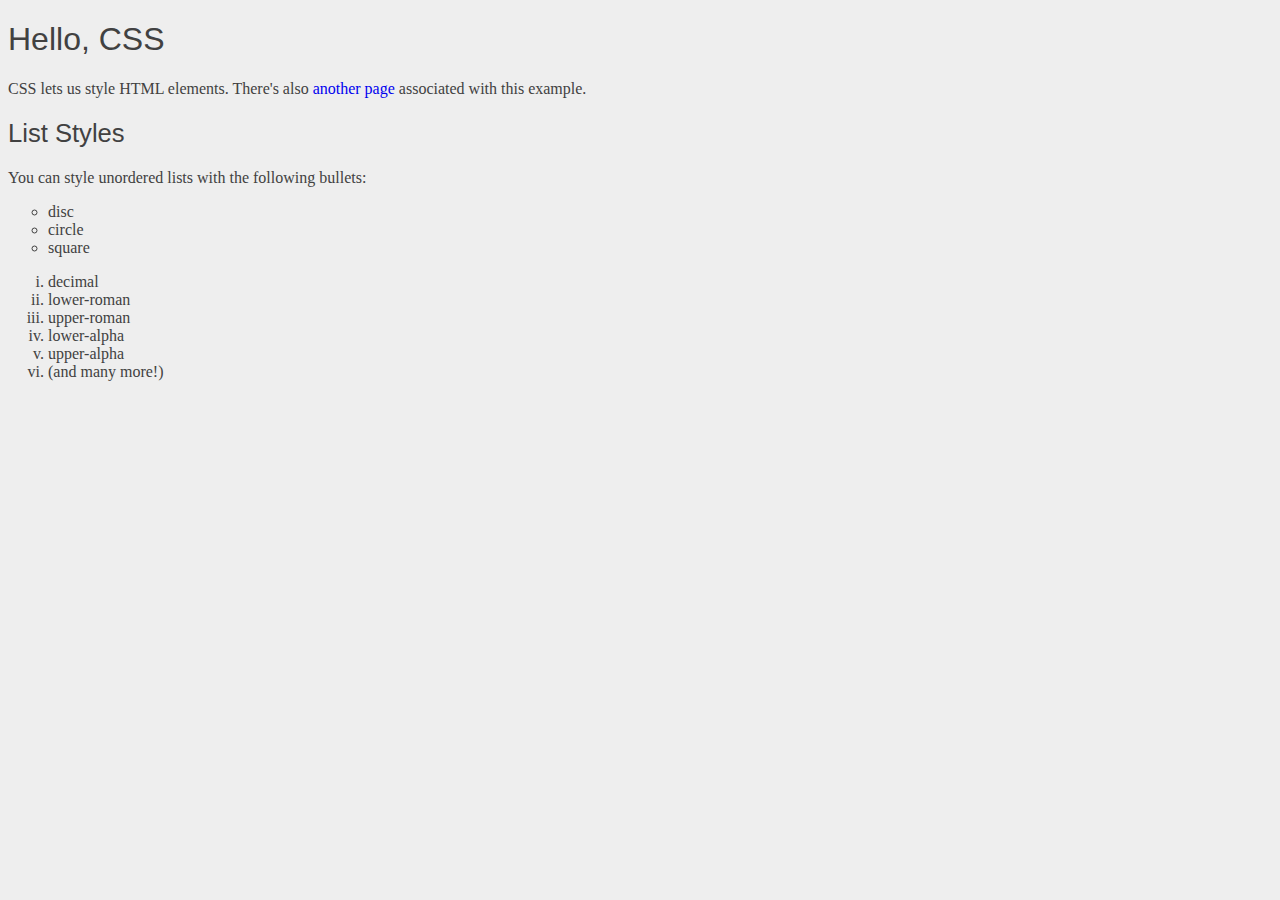
<file: index.html>
<!DOCTYPE html>
<html lang="en">

<head>
    <meta charset="UTF-8">
    <meta name="viewport" content="width=device-width, initial-scale=1.0">
    <title>Hello, CSS</title>
    <link rel='stylesheet' href='styles.css'/>
 
</head>

<body>
    <h1>Hello, CSS</h1>
    <p>CSS lets us style HTML elements. There's also
        <a href='dummy.html'>another page</a> associated with this example.
    </p>
    <h2>List Styles</h2>

    <P>You can style unordered lists with the following bullets:</P>

    <ul>
        <li>disc</li>
        <li>circle</li>
        <li>square</li>
    </ul>

    <ol>
        <li>decimal</li>
        <li>lower-roman</li>
        <li>upper-roman</li>
        <li>lower-alpha</li>
        <li>upper-alpha</li>
        <li>(and many more!)</li>
    </ol>
</body>
</html>
</file>
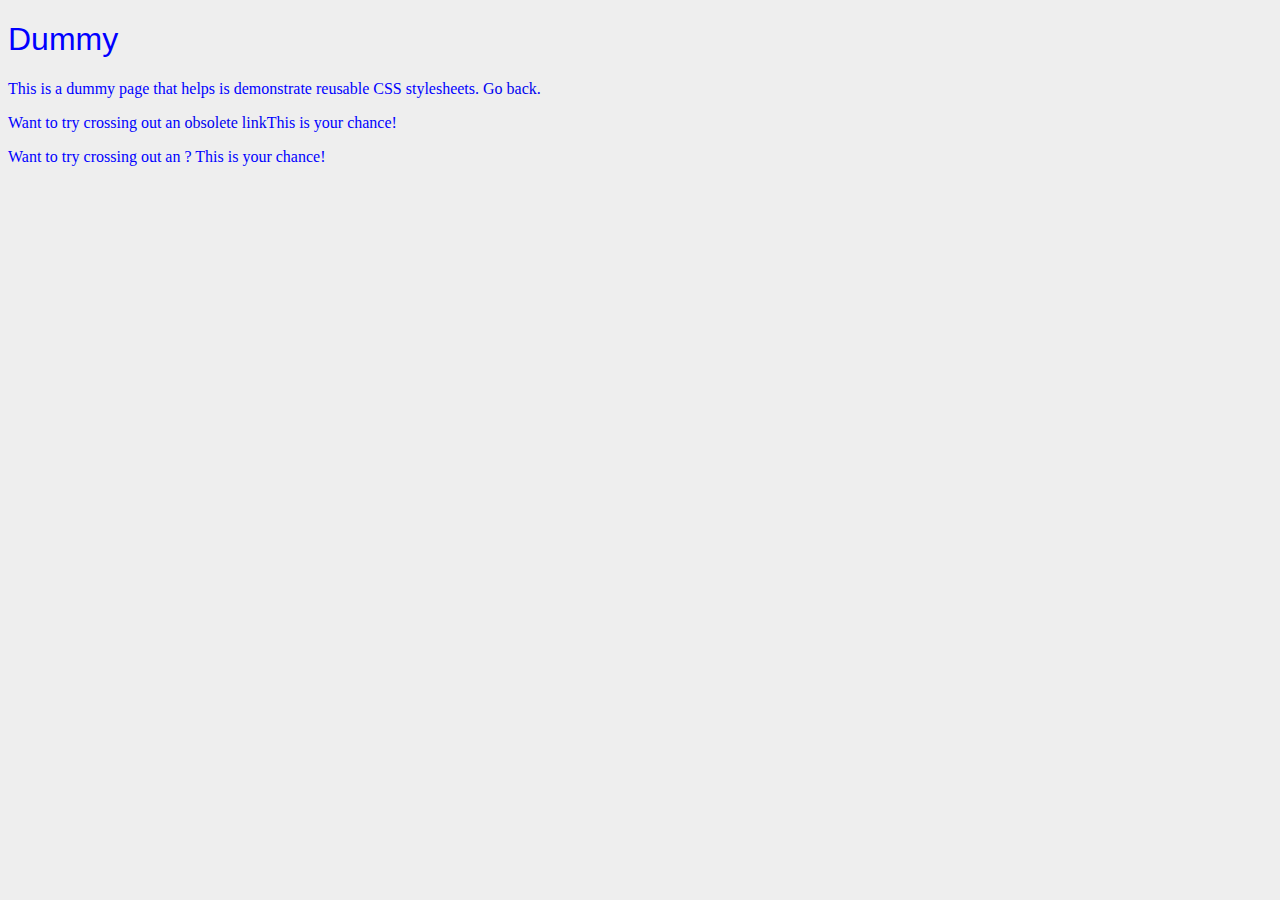
<file: dummy.html>
<!DOCTYPE html>
<html lang="en">

<head>
    <meta charset="UTF-8">
    <meta name="viewport" content="width=device-width, initial-scale=1.0">
    <title>Dummy</title>
    <link rel='stylesheet' href='styles.css'/>
    <style>
    body {
      color: #0000FF;    /* Blue */
    }
  </style>
</head>

<body>
    <h1>Dummy</h1>

    <P>This is a dummy page that helps is demonstrate reusable CSS
        stylesheets. <a href='hello-css.html'>Go back</a>.</P>

    <P>Want to try crossing out an<a href='nowehere.html'> obsolete link</a>This 
       is your chance!</P>

       <p> Want to try crossing out an <a href='nowhere.html'
        style='color: #990000; text-decoration: line-through;'></a>?
        This is your chance!</p>

</body>

</html>
</file>
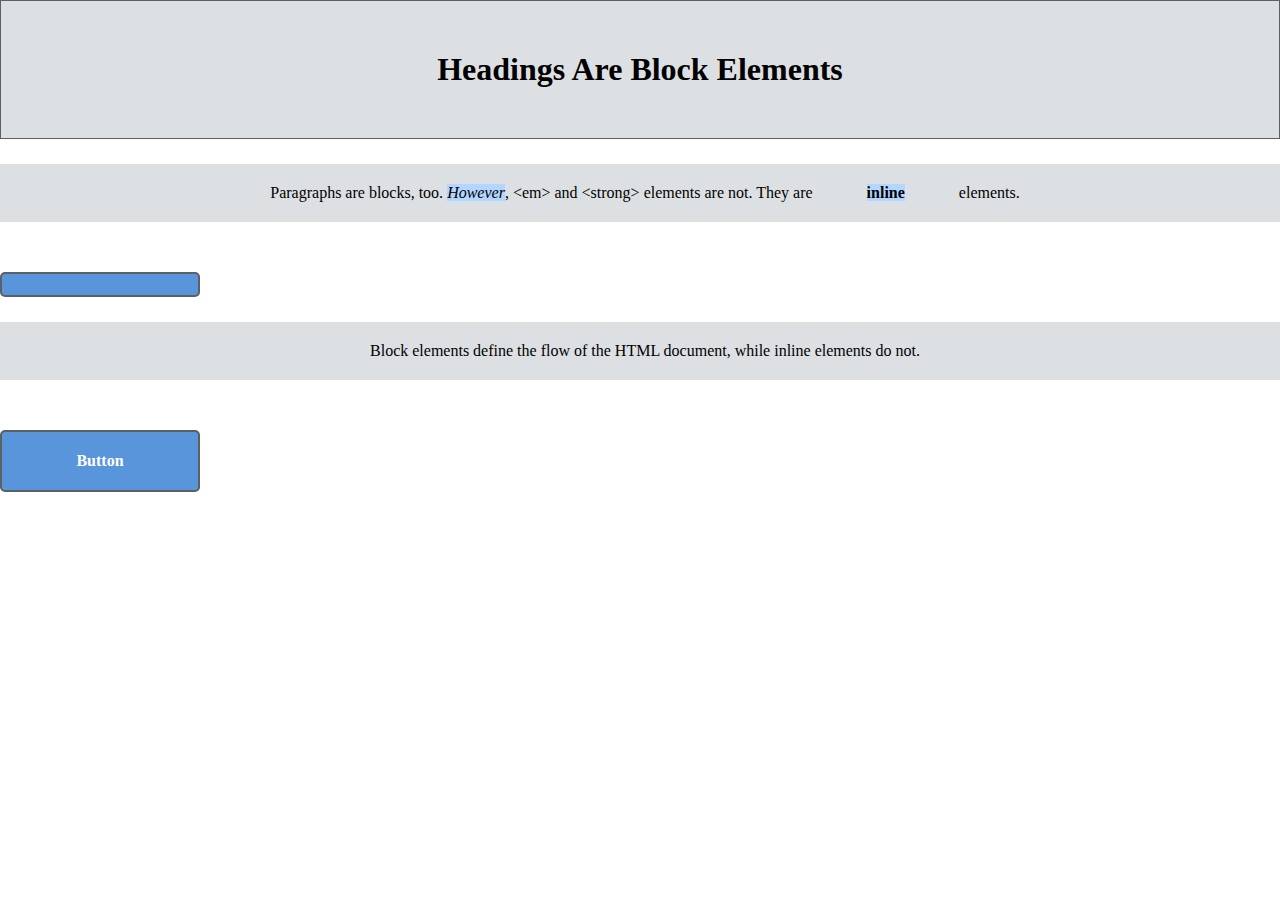
<file: box-model/boxes.html>
<!DOCTYPE html>
<html lang='en'>
  <head>
    <meta charset='UTF-8'/>
    <title>Boxes Are Easy!</title>
    <link rel='stylesheet' href='box-styles.css'/>
  </head>
  <body>
    <h1>Headings Are Block Elements</h1>

    <p>Paragraphs are blocks, too. <em>However</em>, &lt;em&gt; and &lt;strong&gt;
       elements are not. They are <strong>inline</strong> elements.</p>
       <div style='padding-top: 1px'></div>  
    <p>Block elements define the flow of the HTML document, while inline elements
       do not.</p>

       <div>Button</div>
  </body>
</html>
</file>
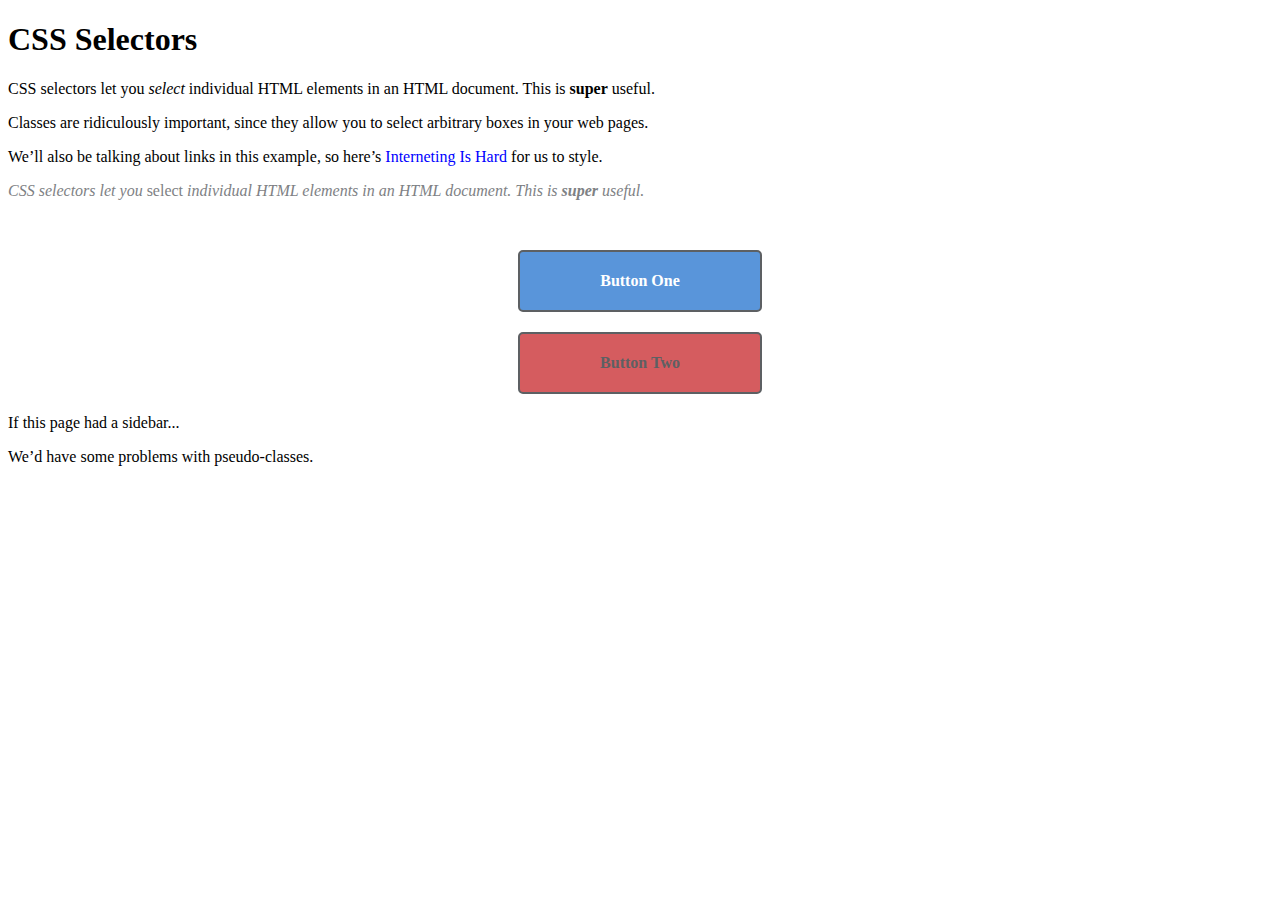
<file: css-selectors/selectors.html>
<!DOCTYPE html>
<html lang='en'>
  <head>
    <meta charset='UTF-8'/>
    <title>CSS Selectors</title>
    <link rel='stylesheet' href='styles.css'/>
  </head>
  <body>
    <h1>CSS Selectors</h1>

    <p>CSS selectors let you <em>select</em> individual HTML elements in an HTML
       document. This is <strong>super</strong> useful.</p>

    <p>Classes are ridiculously important, since they allow you to select
       arbitrary boxes in your web pages.</p>

    <p>We’ll also be talking about links in this example, so here’s
       <a href='https://internetingishard.com'>Interneting Is Hard</a> for us to
       style.</p>
       <p class='synopsis'>CSS selectors let you <em>select</em> individual HTML
        elements in an HTML document. This is <strong>super</strong> useful.</p>
        <a class='button' href='nowhere.html'>Button One</a>
        <a id='button-2' class='button' href='nowhere.html'>Button Two</a>
<div class='sidebar'>
  <p>If this page had a sidebar...</p>
  <p>We’d have some problems with pseudo-classes.</p>
</div> 


    

  </body>
</html>
</file>
<file: styles.css>
body {
    color: #414141;    /* Dark gray */
    background-color: #EEEEEE;    /* Light gray */
}
h1 {
    font-size:  2em;;
  }
h2 {
    font-size: 1.6em;
  }
  h1, h2, h3, h4, h5, h6 {
  font-family: "Helvetica", "Arial", sans-serif; 
  font-weight: normal;
}
ul{
    list-style-type: circle;
}
ol{
    list-style-type: lower-roman;
}
a{
    text-decoration: none;
}
p{
    text-align: left;
}
em{
    font-weight: bold;
    font-style: normal;
}
   strong{
    font-weight: normal;
    font-style: italic;
   }
</file>
<file: box-model/box-styles.css>
* {
  margin: 0;
  padding: 0;
  box-sizing: border-box;
}
h1,
p {
  background-color: #DDE0E3;
  /* Light gray */
}

em,
strong {
  background-color: #B2D6FF;
  /* Light blue */
}

em, strong {
  background-color: #B2D6FF;
  display: inline;             /* This is the default for em and strong */
}
h1 {
  padding: 50px;
}
p {
  padding: 20px;  /* Vertical  Horizontal */
}
p {
  padding: 20px 0 20px 10px;  /* Top  Right  Bottom  Left */
}
h1 {
  padding: 50px;
  border: 1px solid #5D6063;
}
p{
  padding: 20px 0 20px 10px;
  margin-bottom: 50px; 
}
strong{
  margin: 50px;
}
p {
  padding: 20px 0 20px 10px;

  margin-top: 25px;
  margin-bottom: 50px;
}
div {
  color: #FFF;
  background-color: #5995DA;
  font-weight: bold;
  padding: 20px;
  text-align: center;
  border: 2px solid #5D6063;
  border-radius: 5px;
  width: 200px;
  box-sizing: border-box;
}
body{
  text-align: center;
}
</file>
<file: css-selectors/styles.css>
.synopsis {
    color: #7E8184;        
    font-style: italic;
  }
  .button:link,
  .button:visited{
    display:block;
    text-decoration: none;


    color: #FFF;
    background-color: #5995DA;    
    font-weight: bold;
    padding: 20px;
    text-align: center;
    border: 2px solid #5D6063;   
    border-radius: 5px;
    
  
    width: 200px;
    margin: 20px auto;
  }
  .page {
    width: 600px;
    margin: 0 auto;
  }
  .call-to-action {
    font-style: italic;
    background-color: #EEB75A;    
  }
  .synopsis em {
    font-style: normal;
  }
  a:link {
    color: blue;
    text-decoration: none;
  }
  a:visited {
    color: purple;
  }
  a:hover {
    color: aqua;
    text-decoration: underline;
  }
  a:active {
    color: red;
  }
  a:visited:hover {
    color: orange;
  }
  a:visited:active {
    color: red;
  }
  .button:hover,
.button:visited:hover {
  color: #FFF;
  background-color: #76AEED;  
}
.button:active,
.button:visited:active {
  color: #FFF;
  background-color: #5995DA;
}
.call-to-action:link,
.call-to-action:visited {
  font-style: italic;
  background-color: #EEB75A;     
}

.call-to-action:hover,
.call-to-action:visited:hover {
  background-color: #F5CF8E;     
}

.call-to-action:active,
.call-to-action:visited:active {
  background-color: #EEB75A;     
}
p:last-of-type {
    margin-bottom: 50px;
  }
  .page > p:first-of-type {
    color: #7E8184;
    font-style: italic;
  }
  #button-2 {
    color: #5D6063;  
  }
  .call-to-action:link,
.call-to-action:visited {
  background-color: #D55C5F;    
}
#button-2 {
    background-color: #D55C5F;   
  }
</file>
